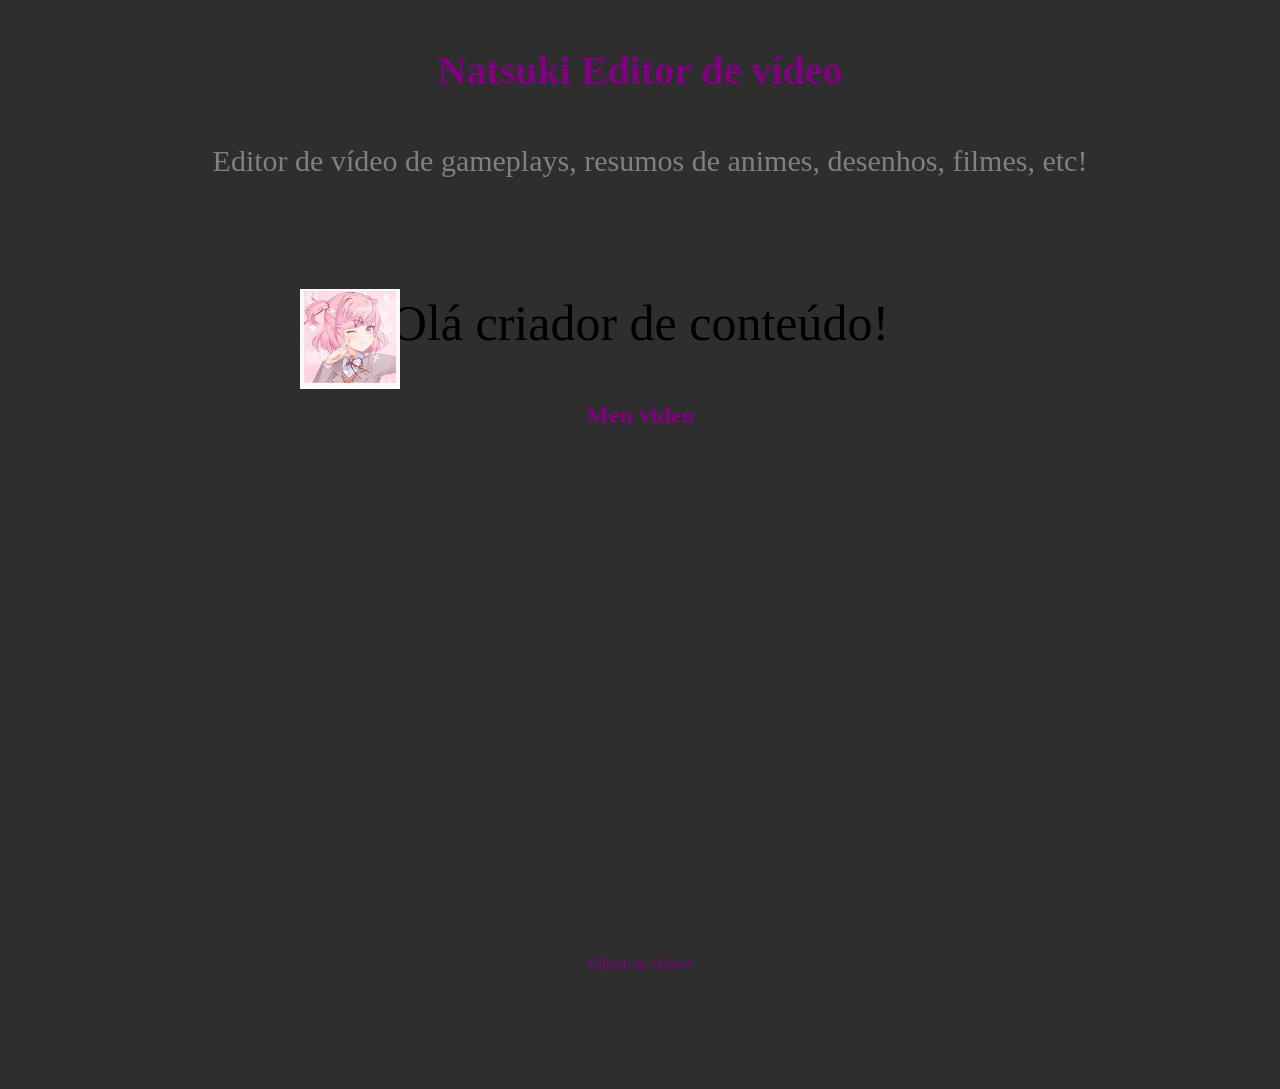
<file: index.html>
<!DOCTYPE html>
<html>
<head>

    <link rel="icon" href="Милашка _3.jpeg">
    <link rel="stylesheet" href="style.css">
    <title>Editor de vídeo</title>
</head>

<body onload="mensage()">


    


    <h1>Natsuki Editor de vídeo</h1>
     
   <div class="text">


 <p>Editor de vídeo de gameplays, resumos de animes, desenhos, filmes, etc!</p>

</div>


<p id="mensagem"></p>






    <h2> Meu vídeo</h2>

 <div class="video">



<iframe
    src="https://www.behance.net/embed/project/251503109?ilo0=1"
    height="316"
    width="404"
    allowfullscreen
    lazyload
    frameborder="0"
    allow="clipboard-write"
    refererPolicy="strict-origin-when-cross-origin">
</iframe>

</div>




   

    <script src="script.js"></script>

<script>

 mensage();

</script>







       <p id="texto">Editor de vídeo!</p>


<div class="perfil">

    <Img src="Милашка _3.jpeg" alt="Foto de perfil">

   

   </div>


     

</div>


 
</body>

</html>
</file>
<file: style.css>
body {
    background: #2E2E2E;
    color:purple;
    text-align: center;
    font-family: Audiowide;
   rgb: 46, 46, 46


}



    



h1 {
    font-size: 1000px;
}

h1 {

    font-size: 40px; 
    border: 0px solid white;
    border-radius:200px;
    padding:20px;

}

button {

     color:white;
     background:black;

}

button  {
  
      color:black;
      background:white;
}

button:hover {

   background-color:purple;
   color:black;

}



.perfil {

    display: flex;

  justify-content: center;

 flex-direction: column;

 flex-wrap: nowrap;

  align-items: center;

   gap: 50px;
  
  height:100px;

  width: 100px;


}


  .perfil img {

    width: 100px;

}

 .video {

  display: flex;

  justify-content: flex-end;

  align-items:flex-end;


  height: 500x;


  width: 900px;



}
 

.video iframe {

 width:490px;

 height: 490px;

}

 .text {

  justify-content: flex-start;

 align-items: flex-start;

 width: 1300px;

 height: 100px;

 font-size: 30px;

 color:grey;


}







body {


  text-align: center;

   margin: 0;

   min-height: 100vh;

}


 





 #mensagem {

  color: black;

 font-size: 50px;

 opacity: 0;

 transition: opacity 1s;

}

 #mensagem.aparecer {

 opacity: 1;

}

 #mensagem.desaparecer {

 opacity: 0;

}






img {

 position: relative;

 top: -700px;

 left:300px;

}


#mensagem {

 color: black;

}

img {

 position: relative;

 top: -700px;

 left: 300px;


}
</file>
